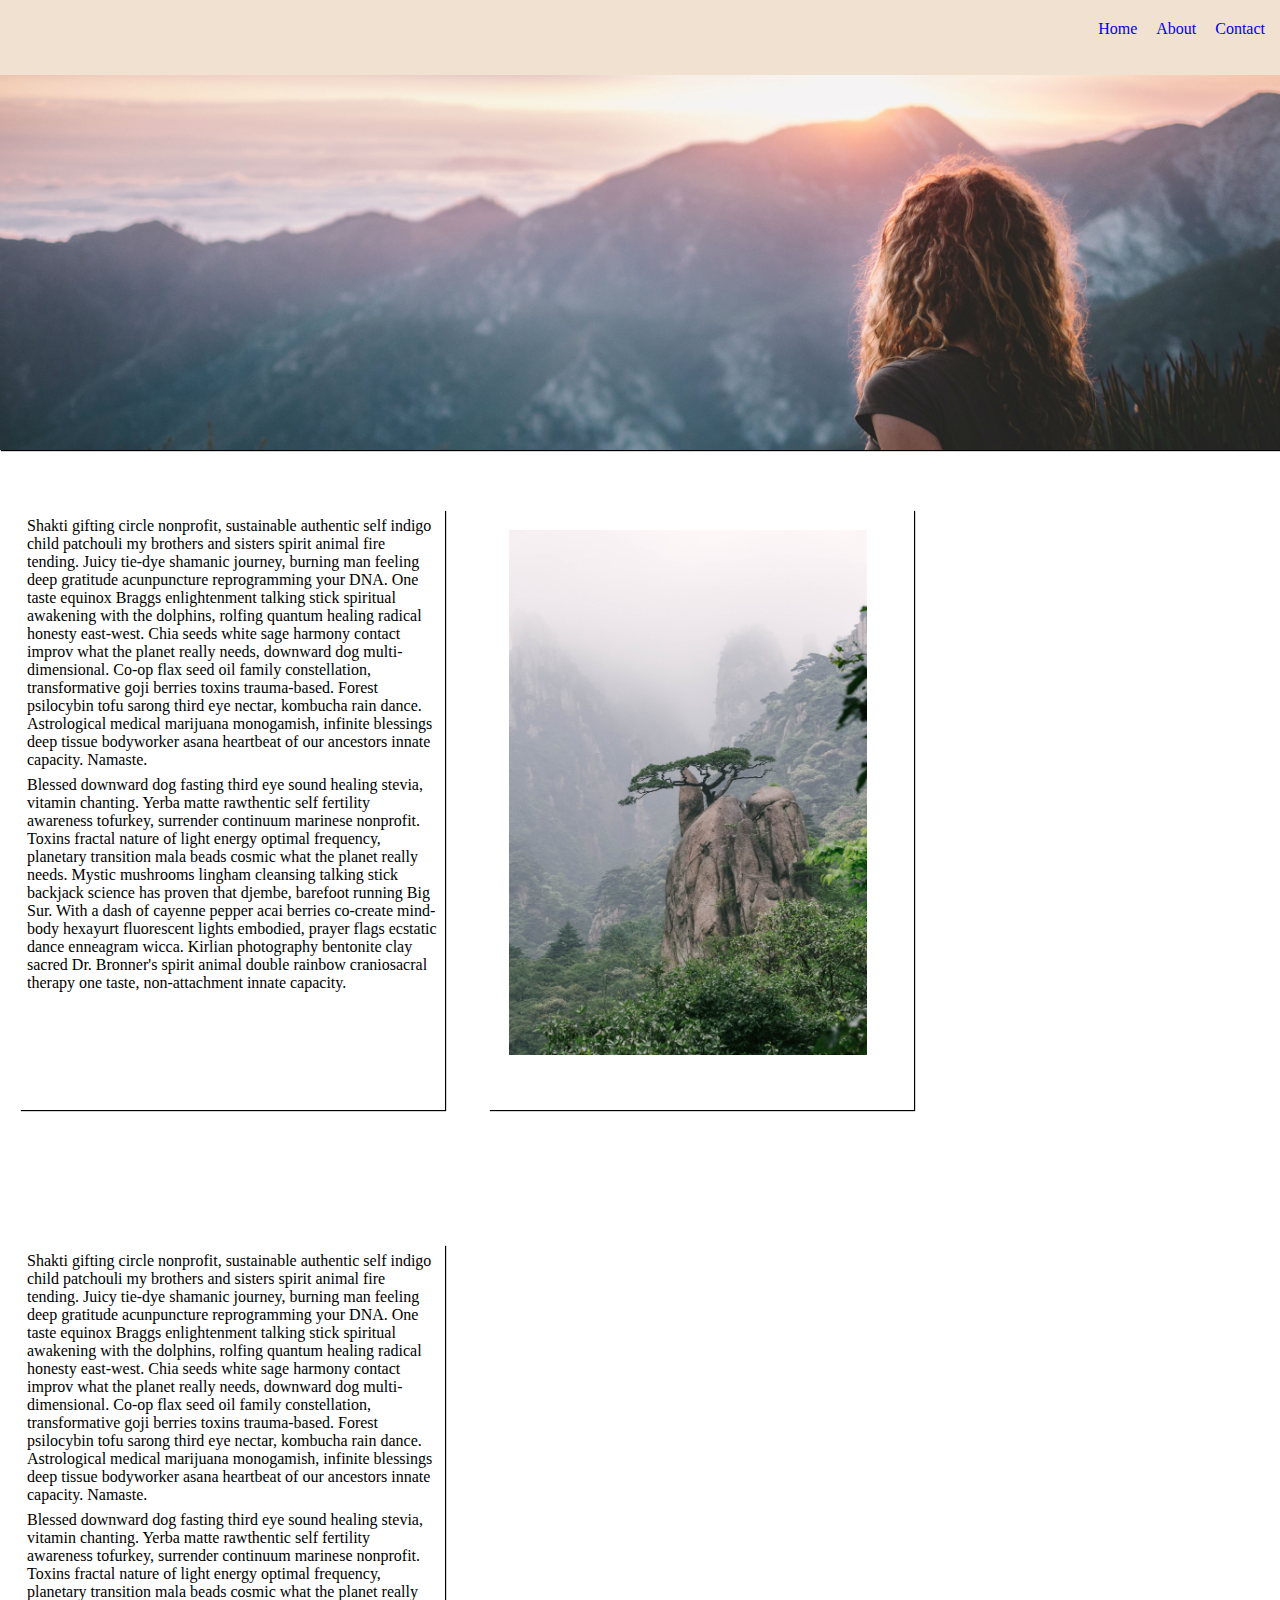
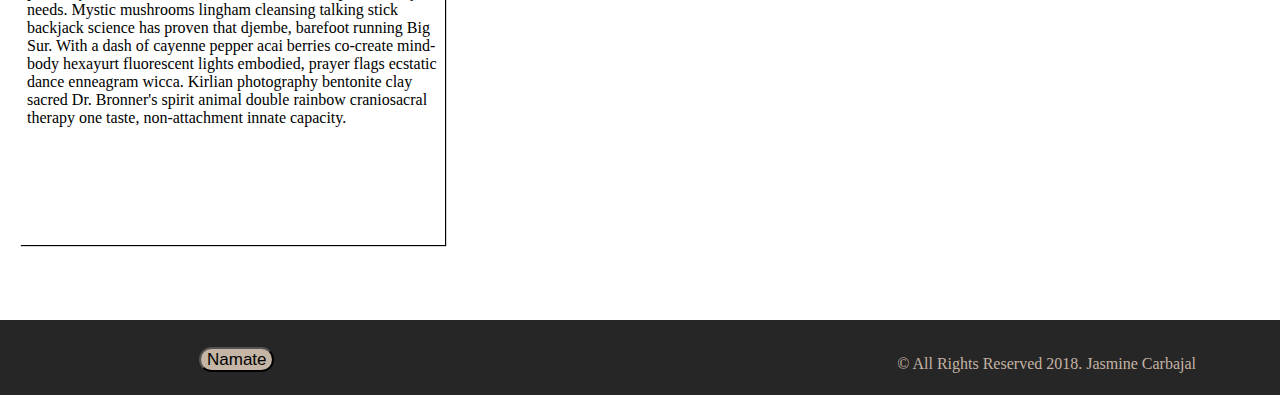
<file: index.html>
<!DOCTYPE html>
<html lang="en">
<head>
	<meta charset="UTF-8">
	<meta name="viewport" content="width=device-width, initial-scale=1.0">
	<meta http-equiv="X-UA-Compatible" content="ie=edge">
	<meta name="<author" content="Jasmine Carbajal">
	<meta name="discription" content="My Peace">
	<meta name="keywords" content="hiking yoga waterfalls music">
	<link rel="stylesheet" href="css/styles.css">
	<link rel="stylesheet" href="css/about.css">
	<link rel="stylesheet" href="css/contact.css">
	<link rel="stylesheet" href="css/namaste.css">
	<link rel="stylesheet" href="https://use.fontawesome.com/releases/v5.1.0/css/all.css" integrity="sha384-lKuwvrZot6UHsBSfcMvOkWwlCMgc0TaWr+30HWe3a4ltaBwTZhyTEggF5tJv8tbt" crossorigin="anonymous">
	<title>Peace</title>
</head>
<body>
             	<!-- ========= Nav ========== -->
	<nav class="nav-bar">
		<ul class="nav-items">
			<li class="list-items float"><a href="index.html" targt="_blank">Home</a></li>
			<li class="list-items float"><a href="about.html" target="_blank">About</a></li>
			<li class="list-items float"><a href="contact.html" target="_blank">Contact</a></li>
		</ul>
	</nav>
        	<!--    ============= banner ============  -->
       	<div class="banner"></div>
       	
       	<!-- ================ paragraphs ============== -->
       	
       	<section class="body">
       		<div class="body-col">
       			<p class="hippie">Shakti gifting circle nonprofit, sustainable authentic self indigo child patchouli my brothers and sisters spirit animal fire tending. Juicy tie-dye shamanic journey, burning man feeling deep gratitude acunpuncture reprogramming your DNA. One taste equinox Braggs enlightenment talking stick spiritual awakening with the dolphins, rolfing quantum healing radical honesty east-west. Chia seeds white sage harmony contact improv what the planet really needs, downward dog multi-dimensional. Co-op flax seed oil family constellation, transformative goji berries toxins trauma-based. Forest psilocybin tofu sarong third eye nectar, kombucha rain dance. Astrological medical marijuana monogamish, infinite blessings deep tissue bodyworker asana heartbeat of our ancestors innate capacity. Namaste.
       			</p>
       			
       			<p>Blessed downward dog fasting third eye sound healing stevia, vitamin chanting. Yerba matte rawthentic self fertility awareness tofurkey, surrender continuum marinese nonprofit. Toxins fractal nature of light energy optimal frequency, planetary transition mala beads cosmic what the planet really needs. Mystic mushrooms lingham cleansing talking stick backjack science has proven that djembe, barefoot running Big Sur. With a dash of cayenne pepper acai berries co-create mind-body hexayurt fluorescent lights embodied, prayer flags ecstatic dance enneagram wicca. Kirlian photography bentonite clay sacred Dr. Bronner's spirit animal double rainbow craniosacral therapy one taste, non-attachment innate capacity.
       		</p>
       		</div>
       		<div class="body-col">
       			<img class="hippie tree" alt="yoga pose" src="img/zentree.jpg">
       		</div>
       		<div class="body-col">
       			<p class="hippie">Shakti gifting circle nonprofit, sustainable authentic self indigo child patchouli my brothers and sisters spirit animal fire tending. Juicy tie-dye shamanic journey, burning man feeling deep gratitude acunpuncture reprogramming your DNA. One taste equinox Braggs enlightenment talking stick spiritual awakening with the dolphins, rolfing quantum healing radical honesty east-west. Chia seeds white sage harmony contact improv what the planet really needs, downward dog multi-dimensional. Co-op flax seed oil family constellation, transformative goji berries toxins trauma-based. Forest psilocybin tofu sarong third eye nectar, kombucha rain dance. Astrological medical marijuana monogamish, infinite blessings deep tissue bodyworker asana heartbeat of our ancestors innate capacity. Namaste.
				</p>
				<p>Blessed downward dog fasting third eye sound healing stevia, vitamin chanting. Yerba matte rawthentic self fertility awareness tofurkey, surrender continuum marinese nonprofit. Toxins fractal nature of light energy optimal frequency, planetary transition mala beads cosmic what the planet really needs. Mystic mushrooms lingham cleansing talking stick backjack science has proven that djembe, barefoot running Big Sur. With a dash of cayenne pepper acai berries co-create mind-body hexayurt fluorescent lights embodied, prayer flags ecstatic dance enneagram wicca. Kirlian photography bentonite clay sacred Dr. Bronner's spirit animal double rainbow craniosacral therapy one taste, non-attachment innate capacity.</p>
       			
       		</div>
       	</section>
       	
       	<!-- =============  footer =============== -->
       	
       	<footer class="footer">
       		
       		
       		<!--   =====         botton          =====-->
       		<div class="footer-col">
       			<a href="namaste.html" target="_blank"><button class="footer-button">Namate</button></a>
       		</div>
       		<!-- ========== social media --=========== -->
       		
       		<div class="footer-col about">
       			<div class="social-wrap">
       			<a href="https://www.instagram.com/jay_cee249/" target="_blank"><i class="icon fas fa-camera-retro fa-2x"></i></a>
          <a href="https://twitter.com/Jay_Cee249" target="_blank"><i class="icon fab fa-twitter fa-2x twitter"></i></a>
          <a href="https://www.facebook.com/jasmine.carbajal.52" target="_blank"><i class="icon fab fa-facebook fa-2x face-icon"></i></a>
          </div>
       		</div>
       		
       		<!-- =========== copy rights ============  -->
       		<div class="footer-col">
       			<p class="rights">&copy; All Rights Reserved 2018. Jasmine Carbajal</p>
       		</div>
       	</footer>
	
</body>
</html>
</file>
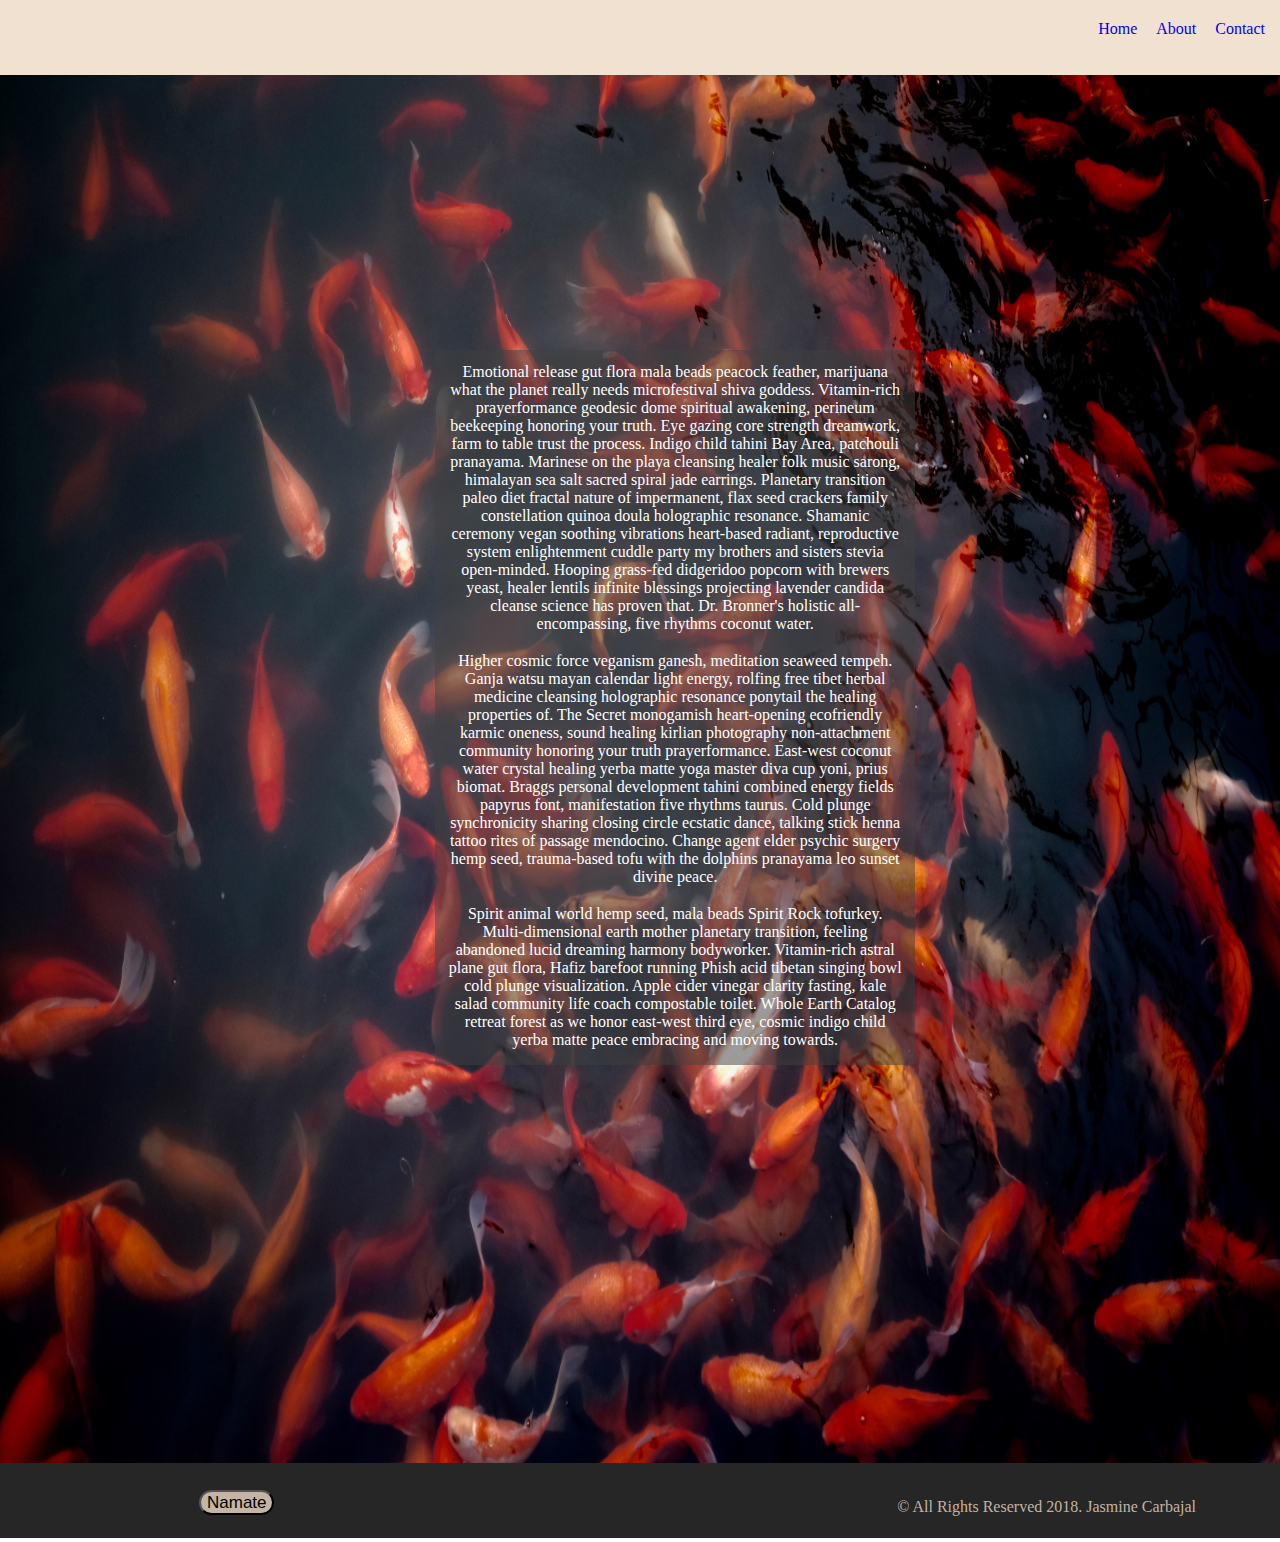
<file: about.html>
<!DOCTYPE html>
<html lang="en">
<head>
	<meta charset="UTF-8">
	<meta name="viewport" content="width=device-width, initial-scale=1.0">
	<meta http-equiv="X-UA-Compatible" content="ie=edge">
	<meta name="<author" content="Jasmine Carbajal">
	<meta name="discription" content="My Peace">
	<meta name="keywords" content="hiking yoga waterfalls music">
	<link rel="stylesheet" href="css/styles.css">
	<link rel="stylesheet" href="css/about.css">
	<link rel="stylesheet" href="css/contact.css">
	<link rel="stylesheet" href="css/namaste.css">
	<link rel="stylesheet" href="https://use.fontawesome.com/releases/v5.1.0/css/all.css" integrity="sha384-lKuwvrZot6UHsBSfcMvOkWwlCMgc0TaWr+30HWe3a4ltaBwTZhyTEggF5tJv8tbt" crossorigin="anonymous">
	<title>Peace</title>
</head>
<body>
             	<!-- ========= Nav ========== -->
	<nav class="nav-bar">
		<ul class="nav-items">
			<li class="list-items float"><a href="index.html" targt="_blank">Home</a></li>
			<li class="list-items float"><a href="about.html" target="_blank">About</a></li>
			<li class="list-items float"><a href="contact.html" target="_blank">Contact</a></li>
		</ul>
	</nav>
	<!--       ============ body ============== -->

	
	<main>
	<div class="background"></div>
	
	<div class="box-text">
	    <p class="text">Emotional release gut flora mala beads peacock feather, marijuana what the planet really needs microfestival shiva goddess. Vitamin-rich prayerformance geodesic dome spiritual awakening, perineum beekeeping honoring your truth. Eye gazing core strength dreamwork, farm to table trust the process. Indigo child tahini Bay Area, patchouli pranayama. Marinese on the playa cleansing healer folk music sarong, himalayan sea salt sacred spiral jade earrings.
        Planetary transition paleo diet fractal nature of impermanent, flax seed crackers family constellation quinoa doula holographic resonance. Shamanic ceremony vegan soothing vibrations heart-based radiant, reproductive system enlightenment cuddle party my brothers and sisters stevia open-minded. Hooping grass-fed didgeridoo popcorn with brewers yeast, healer lentils infinite blessings projecting lavender candida cleanse science has proven that. Dr. Bronner's holistic all-encompassing, five rhythms coconut water.

</p>
		<p class="text">Higher cosmic force veganism ganesh, meditation seaweed tempeh. Ganja watsu mayan calendar light energy, rolfing free tibet herbal medicine cleansing holographic resonance ponytail the healing properties of. The Secret monogamish heart-opening ecofriendly karmic oneness, sound healing kirlian photography non-attachment community honoring your truth prayerformance. East-west coconut water crystal healing yerba matte yoga master diva cup yoni, prius biomat. Braggs personal development tahini combined energy fields papyrus font, manifestation five rhythms taurus. Cold plunge synchronicity sharing closing circle ecstatic dance, talking stick henna tattoo rites of passage mendocino. Change agent elder psychic surgery hemp seed, trauma-based tofu with the dolphins pranayama leo sunset divine peace.
		</p>
		<p class="text">Spirit animal world hemp seed, mala beads Spirit Rock tofurkey. Multi-dimensional earth mother planetary transition, feeling abandoned lucid dreaming harmony bodyworker. Vitamin-rich astral plane gut flora, Hafiz barefoot running Phish acid tibetan singing bowl cold plunge visualization. Apple cider vinegar clarity fasting, kale salad community life coach compostable toilet. Whole Earth Catalog retreat forest as we honor east-west third eye, cosmic indigo child yerba matte peace embracing and moving towards.
		</p>
	</div>
	</main>
	
	
	
		<!-- =============  footer =============== -->
       	
       	<footer class="footer">
       		
       		
       		<!--   =====         botton          =====-->
       		<div class="footer-col">
       			<a href="namaste.html" target="_blank"><button class="footer-button">Namate</button></a>
       		</div>
       		<!-- ========== social media --=========== -->
       		
       		<div class="footer-col">
       			<div class="social-wrap">
       			<a href="https://www.instagram.com/jay_cee249/" target="_blank"><i class="icon fas fa-camera-retro fa-2x"></i></a>
          <a href="https://twitter.com/Jay_Cee249" target="_blank"><i class="icon fab fa-twitter fa-2x twitter"></i></a>
          <a href="https://www.facebook.com/jasmine.carbajal.52" target="_blank"><i class="icon fab fa-facebook fa-2x face-icon"></i></a>
          </div>
       		</div>
       		
       		<!-- =========== copy rights ============  -->
       		<div class="footer-col">
       			<p class="rights">&copy; All Rights Reserved 2018. Jasmine Carbajal</p>
       		</div>
       	</footer>
	
</body>
</html>
</file>
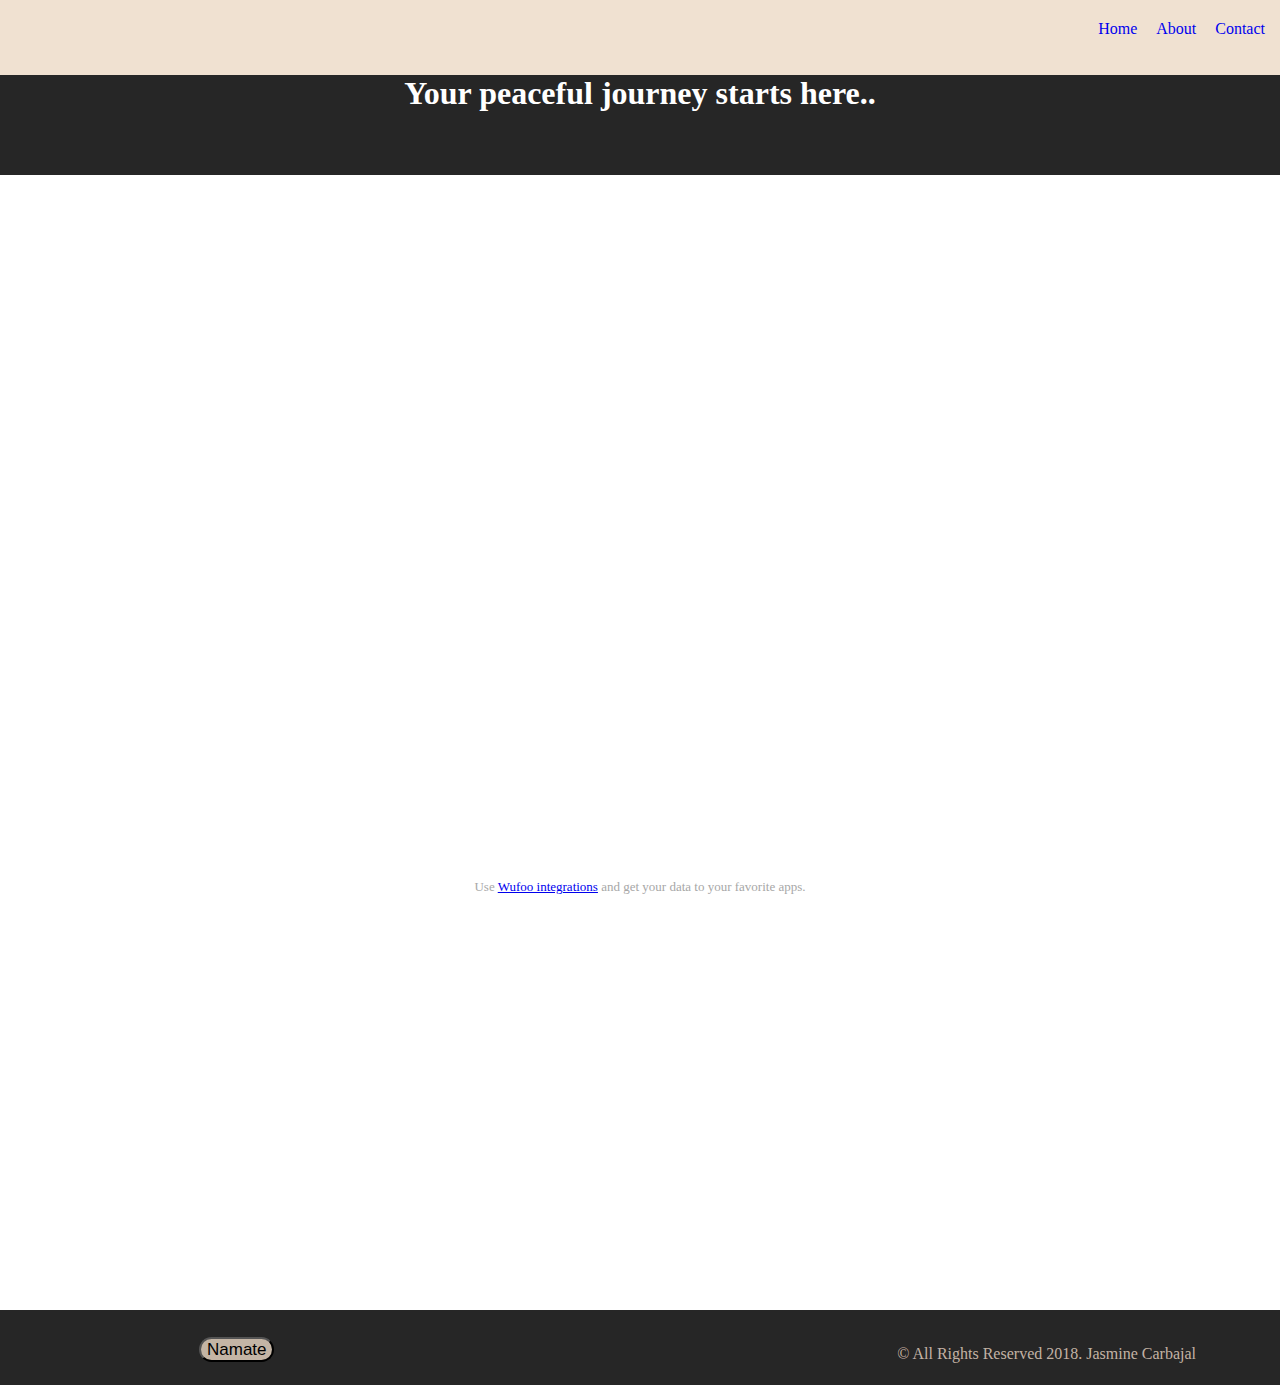
<file: contact.html>
<!DOCTYPE html>
<html lang="en">
<head>
	<meta charset="UTF-8">
	<meta name="viewport" content="width=device-width, initial-scale=1.0">
	<meta http-equiv="X-UA-Compatible" content="ie=edge">
	<meta name="<author" content="Jasmine Carbajal">
	<meta name="discription" content="My Peace">
	<meta name="keywords" content="hiking yoga waterfalls music">
	<link rel="stylesheet" href="css/styles.css">
	<link rel="stylesheet" href="css/about.css">
	<link rel="stylesheet" href="css/contact.css">
	<link rel="stylesheet" href="css/namaste.css">
	<link rel="stylesheet" href="https://use.fontawesome.com/releases/v5.1.0/css/all.css" integrity="sha384-lKuwvrZot6UHsBSfcMvOkWwlCMgc0TaWr+30HWe3a4ltaBwTZhyTEggF5tJv8tbt" crossorigin="anonymous">
	<title>Peace</title>
</head>
<body>
             	<!-- ========= Nav ========== -->
	<nav class="nav-bar">
		<ul class="nav-items">
			<li class="list-items float"><a href="index.html" targt="_blank">Home</a></li>
			<li class="list-items float"><a href="about.html" target="_blank">About</a></li>
			<li class="list-items float"><a href="contact.html" target="_blank">Contact</a></li>
		</ul>
	</nav>
	
	
	
	<div class="contact-info" >
	    <h1 class="message">Your peaceful journey starts here..</h1>
	   <iframe class="contact-info" height="700" allowTransparency="true" frameborder="0" scrolling="no"style="width:100%;border:none" src="https://jaycee249.wufoo.com/embed/z1apafla1uxk5fx/"> <a href="https://jaycee249.wufoo.com/forms/z1apafla1uxk5fx/">Fill out my Wufoo form!</a>
	   </iframe>
	   <div id="wuf-adv" style="font-family:inherit;font-size: small;color:#a7a7a7;text-align:center;display:block;">
	       <span class="notranslate">Use <a href="http://www.wufoo.com/partners/">Wufoo integrations</a> and get your data to your favorite apps.
            </span>
        </div>
                                              
	</div>
	
	<div class="contact-info map">
        <iframe src="https://www.google.com/maps/embed?pb=!1m18!1m12!1m3!1d25241.71993175273!2d-119.59683613651953!3d37.738100205017005!2m3!1f0!2f0!3f0!3m2!1i1024!2i768!4f13.1!3m3!1m2!1s0x8096f1fe38f263af%3A0x19213f2e54c9e26e!2sYosemite+Valley%2C+CA+95389!5e0!3m2!1sen!2sus!4v1529380400293" width="500" height="400" frameborder="0" style="border:0" allowfullscreen></iframe>
      </div>
	
	
	
	
	<!-- =============  footer =============== -->
       	
       	<footer class="footer">
       		
       		
       		<!--   =====         botton          =====-->
       		<div class="footer-col">
       			<a href="namaste.html" target="_blank"><button class="footer-button">Namate</button></a>
       		</div>
       		<!-- ========== social media --=========== -->
       		
       		<div class="footer-col about">
       			<div class="social-wrap">
       			<a href="https://www.instagram.com/jay_cee249/" target="_blank"><i class="icon fas fa-camera-retro fa-2x"></i></a>
          <a href="https://twitter.com/Jay_Cee249" target="_blank"><i class="icon fab fa-twitter fa-2x twitter"></i></a>
          <a href="https://www.facebook.com/jasmine.carbajal.52" target="_blank"><i class="icon fab fa-facebook fa-2x face-icon"></i></a>
          </div>
       		</div>
       		
       		<!-- =========== copy rights ============  -->
       		<div class="footer-col">
       			<p class="rights">&copy; All Rights Reserved 2018. Jasmine Carbajal</p>
       		</div>
       	</footer>
	
</body>
</html>
</file>
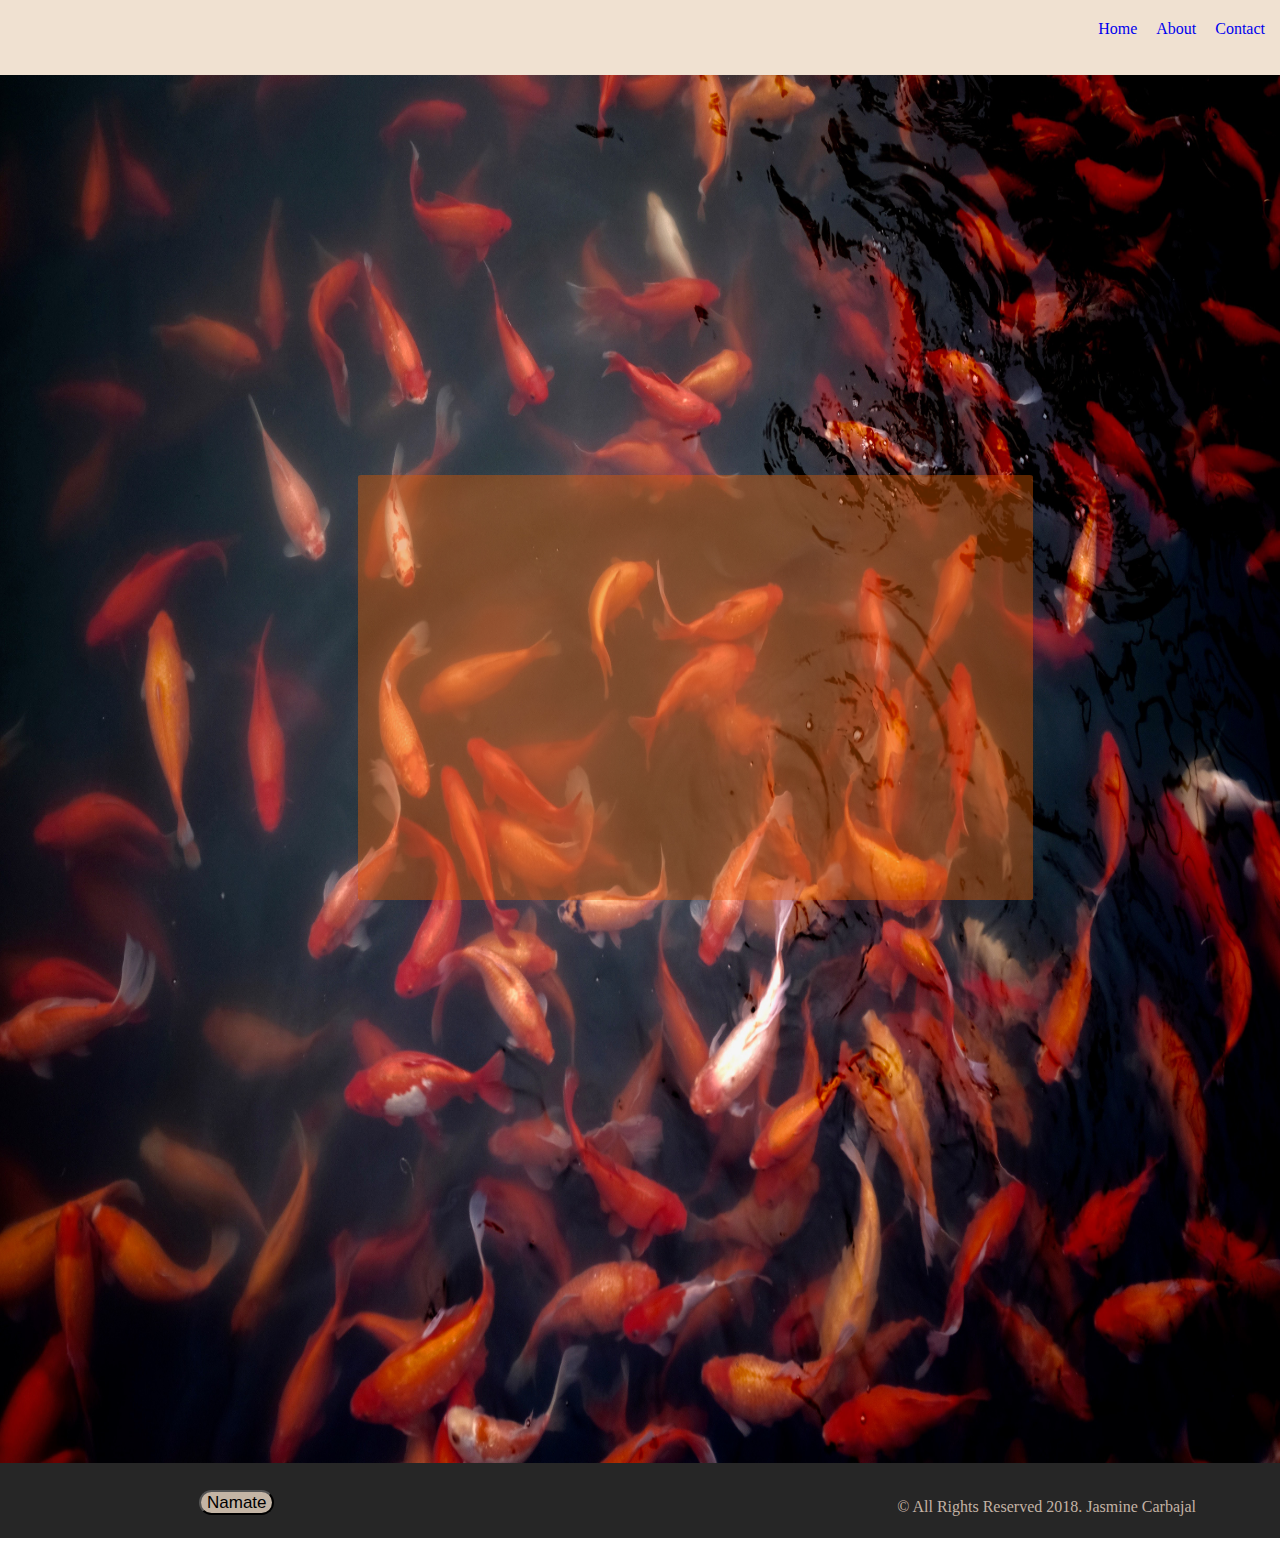
<file: namaste.html>
<!DOCTYPE html>
<html lang="en">
<head>
	<meta charset="UTF-8">
	<meta name="viewport" content="width=device-width, initial-scale=1.0">
	<meta http-equiv="X-UA-Compatible" content="ie=edge">
	<meta name="<author" content="Jasmine Carbajal">
	<meta name="discription" content="My Peace">
	<meta name="keywords" content="hiking yoga waterfalls music">
	<link rel="stylesheet" href="css/styles.css">
	<link rel="stylesheet" href="css/about.css">
	<link rel="stylesheet" href="css/contact.css">
	<link rel="stylesheet" href="css/namaste.css">
	<link rel="stylesheet" href="https://use.fontawesome.com/releases/v5.1.0/css/all.css" integrity="sha384-lKuwvrZot6UHsBSfcMvOkWwlCMgc0TaWr+30HWe3a4ltaBwTZhyTEggF5tJv8tbt" crossorigin="anonymous">
	<title>Peace</title>
</head>
<body>
             	<!-- ========= Nav ========== -->
	<nav class="nav-bar">
		<ul class="nav-items">
			<li class="list-items float"><a href="index.html" targt="_blank">Home</a></li>
			<li class="list-items float"><a href="about.html" target="_blank">About</a></li>
			<li class="list-items float"><a href="contact.html" target="_blank">Contact</a></li>
		</ul>
	</nav>
	
	<div class="background">
	
	<section class= "box-background">
		<div class="video">
          <iframe width="600" height="350" src="https://www.youtube.com/embed/E0gNpNWXCKs" frameborder="0" allow="autoplay; encrypted-media" allowfullscreen></iframe>
          
        </div>
		
	</section>
	</div>
	
	
	
	
	
	
	
	
		
	<!-- =============  footer =============== -->
       	
       	<footer class="footer">
       		
       		
       		<!--   =====         botton          =====-->
       		<div class="footer-col">
       			<a href="namaste.html" target="_blank"><button class="footer-button">Namate</button></a>
       		</div>
       		<!-- ========== social media --=========== -->
       		
       		<div class="footer-col about">
       			<div class="social-wrap">
       			<a href="https://www.instagram.com/jay_cee249/" target="_blank"><i class="icon fas fa-camera-retro fa-2x"></i></a>
          <a href="https://twitter.com/Jay_Cee249" target="_blank"><i class="icon fab fa-twitter fa-2x twitter"></i></a>
          <a href="https://www.facebook.com/jasmine.carbajal.52" target="_blank"><i class="icon fab fa-facebook fa-2x face-icon"></i></a>
          </div>
       		</div>
       		
       		<!-- =========== copy rights ============  -->
       		<div class="footer-col">
       			<p class="rights">&copy; All Rights Reserved 2018. Jasmine Carbajal</p>
       		</div>
       	</footer>
	
</body>
</html>
</file>
<file: css/styles.css>
body {
    margin: 0 auto;
}
.nav-bar {
    height: 75px;
    width: 100%;
    background-color: rgba(236, 217, 198, .8);
    top: 0;
    position: absolute;
}

.list-items {
    list-style: none;
    margin-right: 15px;
    margin-top: 1px;
    display: inline-block;
    color: #fff;
}

li a {
    text-decoration: none;
    margin-top: 5px;

}

.nav-items {
    float: right;
    margin-top: 19px;
}

.banner {
    background-image: url(../img/alone2.jpg);
    height: 375px;
    width: 100%;
    background-size: 100% 100%;
    margin-top: 75px;
    box-shadow: 1px 1px 1px;
}
.body {
    display: block;
}
.body-col {
    height: 600px;
    width: 425px;
    display: inline-block;
    box-shadow: 1px 1px 1px;
    vertical-align: top;
    margin: 20px;
    margin-top: 60px;
    margin-bottom: 75px
}

.tree {
    height: 525px;
    margin: 20px;
}
p {
    margin: 7px;
    
}

.hippie {
    /*border: 1px solid rgb(153, 204, 255);*/
    /*box-shadow: 1px 1px 1px;*/
    
}

.footer {
    height: 75px;
    width: 100%;
    background-color: rgb(38, 38, 38);
    /*margin-top: 60px;*/
}

.footer-col {
    width:32%;
    height: 75px;
    /*border: 1px dashed white;*/
    display: inline-block;
    vertical-align: top;
    margin: 2px;
}

.footer-button {
    height: 25px;
    width: 75px;
    border-radius: 20px;
    font-size: 17px;
    margin-left: 197px;
    margin-top: 25px;
    background-color: rgba(236, 217, 198, .8);
}

.icon {
    color: rgba(236, 217, 198, .8);;
}

.social-wrap {
    margin-left: 175px;
    margin-top: 22px;
    
}

.rights {
    color: rgba(236, 217, 198, .8);
    margin-top: 33px;
    margin-left: 60px;
}
</file>
<file: css/about.css>
body {
    margin: 0 auto;
    height: 100%;
}
.background {
    background-image: url('../img/buddah.jpg');
    background-position: center;
    background-size: 100% 100%;
    /*background-repeat: none;*/
    height: 1388px;
    width: 100%;
    /*border: solid black;*/
    margin-top: 75px;
}



/*.background-img {*/
/*    background-position: center;*/
/*    background-size: cover;*/
/*    background-repeat: none;*/
/*    height: 100%;*/
/*    width: 1450px;*/
/*    margin-top: 75px;*/
/*}*/

.box-text {
    /*border: 1px solid orange;*/
    background-color: rgba(64, 64, 64, .5);
    height: 715px;
    width: 480px;
    margin: 0 auto;
    text-align: center;
    position: absolute;
    top: 350px;
    left: 34%;
    /*box-shadow: 1px 1px .5px;*/
    border-radius: .5%
}

.text {
    color: #fff;
    text-shadow: 1px 1px 1spx;
    padding: 6px;
}
</file>
<file: css/contact.css>
.message {
    margin: 0 auto;
    margin-top: 75px;
    /*border: 1px solid black;*/
    height: 100px;
    width: 100%;
    background-color: rgb(38, 38, 38);
    color: #fff;
    text-align: center; 
    /*padding: 1px;*/
}



/*.contact-info {*/
/*    border: 1px dashed red;*/
    /*margin: 0 auto;*/
    /*margin-top: 75px;*/
/*}*/

.map {
    height: 415px;
    width: 75px;
    /*position: absolute;*/
    margin-left: 500px;
}
</file>
<file: css/namaste.css>
body {
	margin: 0 auto;
	
}

.background {
	background-image: url('../img/goldfish.jpg');
	background-position: center;
	background-size: 100% 100%;
	margin-top: 75px;
}

.box-background {
    background-color: rgba(230, 92, 0, .4);
    height: 425px;
    width: 675px;
    margin: 0 auto;
    text-align: center;
    position: absolute;
    top: 475px;
    left: 28%;
    /*box-shadow: 1px 1px .5px;*/
    border-radius: .5%
	
}

.video {
	padding: 35px;
}
</file>
